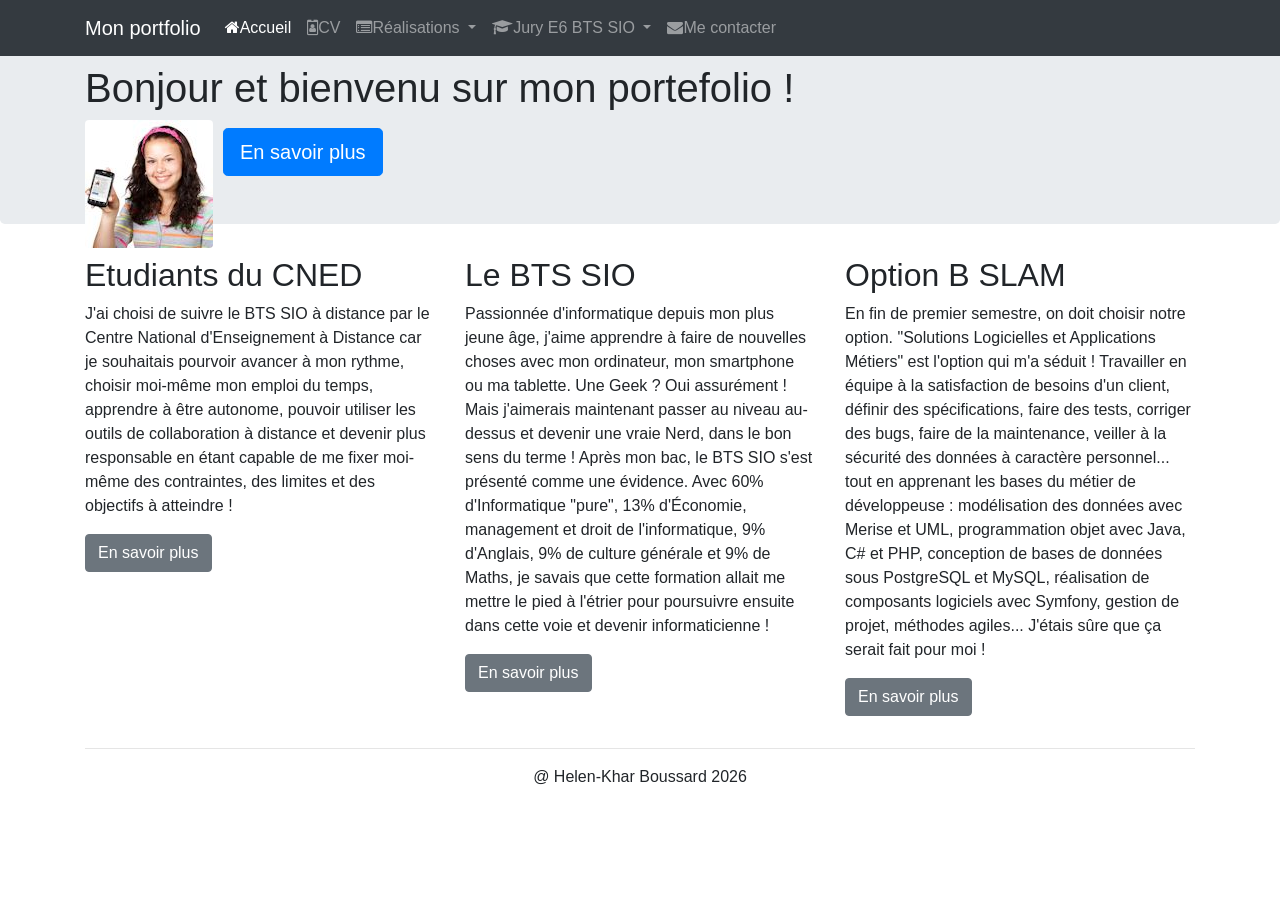
<file: index.html>
<!doctype html>
<!-- lien vers la page github.io de correction du sprint1 : https://github.com/Amelia-Pilou/amelia-pilou.github.io/tree/eb283e2cf66edb7a603c295e75f49a96b60bded1 -->
<!-- lien vers la page de correction du sprint1 : https://amelia-pilou.github.io -->
<!-- lien vers la page github.io de correction du sprint2 : https://github.com/Amelia-Pilou/amelia-pilou.github.io/tree/9621bd2bd12961d8044389275a43ac81a9f798e0 -->
<!-- lien vers la page de correction du sprint2 : https://amelia-pilou.github.io -->
<html lang="fr">
    <head>
        <!-- Required meta tags -->
        <meta charset="utf-8">
        <meta name="viewport" content="width=device-width, initial-scale=1, shrink-to-fit=no">
        <meta name="description" content="Portfolio d'Helen-Khar BOUSSARD - BTS SIO SLAM">
        <meta name="author" content="Helen-Khar BOUSSARD">
        <link rel="stylesheet" href="https://cdn.jsdelivr.net/npm/bootstrap@4.6.2/dist/css/bootstrap.min.css" 
              integrity="sha384-xOolHFLEh07PJGoPkLv1IbcEPTNtaed2xpHsD9ESMhqIYd0nLMwNLD69Npy4HI+N" crossorigin="anonymous" >
        <!--link rel="stylesheet" href="bootstrap.min.css" /-->

        <title>Portfolio d'Helen-Khar Boussard (BTS SIO option SLAM 2025-26)</title>
        <link rel="icon" href="favicon.ico">
        <link rel="stylesheet" href="https://maxcdn.bootstrapcdn.com/font-awesome/4.7.0/css/font-awesome.min.css" >
        <link href="css/accueil.css" rel="stylesheet">
    </head>
    
    <script src="js/index.js"></script>
    
    <body>
        <div id="header"></div>
        <div class="jumbotron">
            <!-- Emplacement pour le contenu principal de la plage -->
            <div class="container">
                <h1>Bonjour et bienvenu sur mon portefolio !</h1>
                <p>
                    <img id="maPhoto" class="float-left rounded" src="images/AmeliaPilou.jpg"
                         alt="Ma photo d'identité">
                </p>
                <p><a class="btn btn-primary btn-lg" href="pages/cv.html" role="button">En savoir plus</a></p>
            </div>
        </div>
        <div id="footer"></div>
        <!-- Option 1: jQuery and Bootstrap Bundle (includes Popper) -->
        <script src="https://cdn.jsdelivr.net/npm/jquery@3.5.1/dist/jquery.slim.min.js" integrity="sha384-DfXdz2htPH0lsSSs5nCTpuj/zy4C+OGpamoFVy38MVBnE+IbbVYUew+OrCXaRkfj" crossorigin="anonymous"></script>
        <script src="https://cdn.jsdelivr.net/npm/bootstrap@4.6.2/dist/js/bootstrap.bundle.min.js" integrity="sha384-Fy6S3B9q64WdZWQUiU+q4/2Lc9npb8tCaSX9FK7E8HnRr0Jz8D6OP9dO5Vg3Q9ct" crossorigin="anonymous"></script>

    </body>
</html>
</file>
<file: css/accueil.css>
#maPhoto {
    margin-right: 10px;
}
.jumbotron {
    padding-bottom: 32px;
}
</file>
